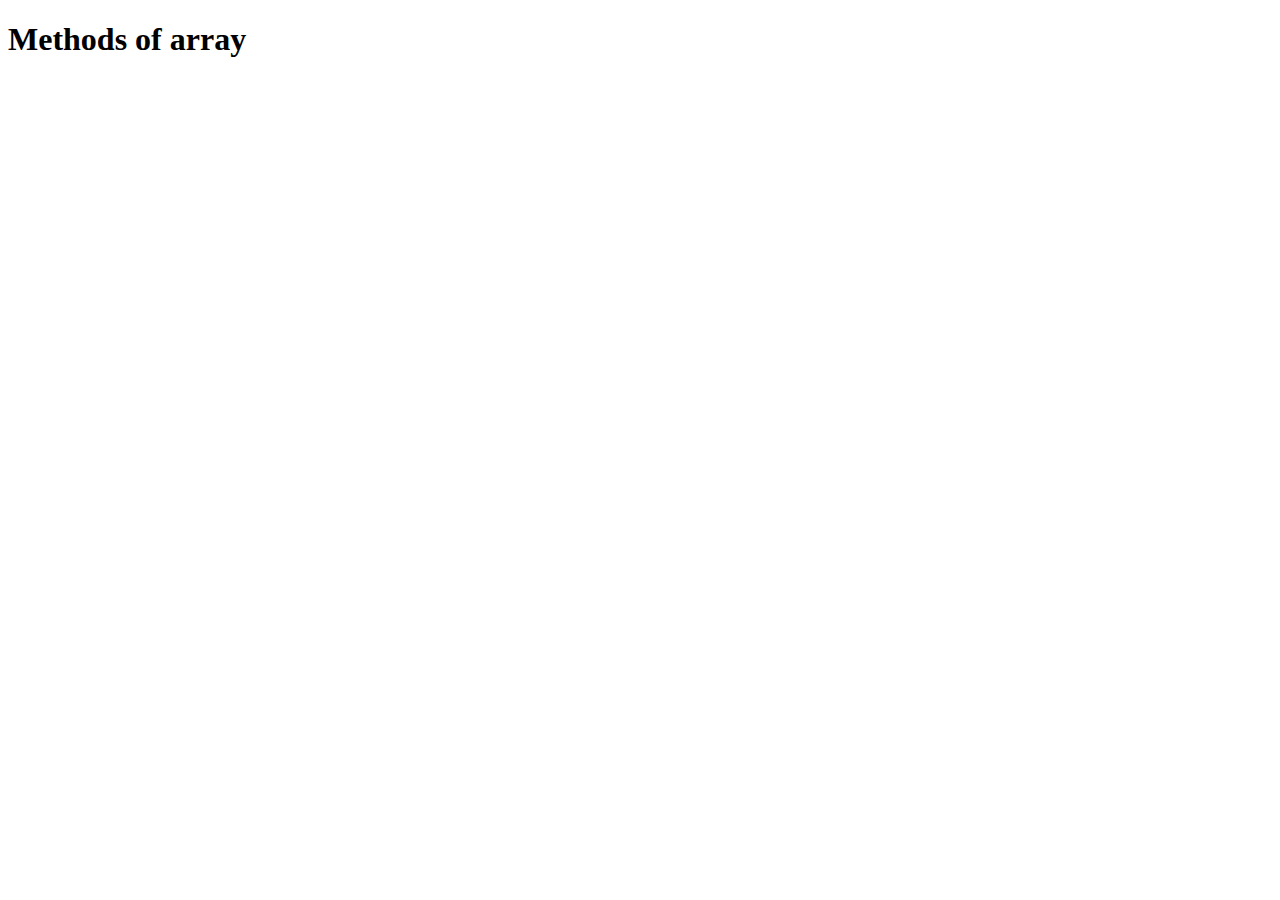
<file: css/method.html>
<!DOCTYPE html>
<html lang="en">
<head>
    <meta charset="UTF-8">
    <meta name="viewport" content="width=device-width, initial-scale=1.0">
    <title>Array method js</title>
</head>
<body>
    <div class="section">
        <h1>Methods of array</h1>
    </div>
</body>
</html>
</file>
